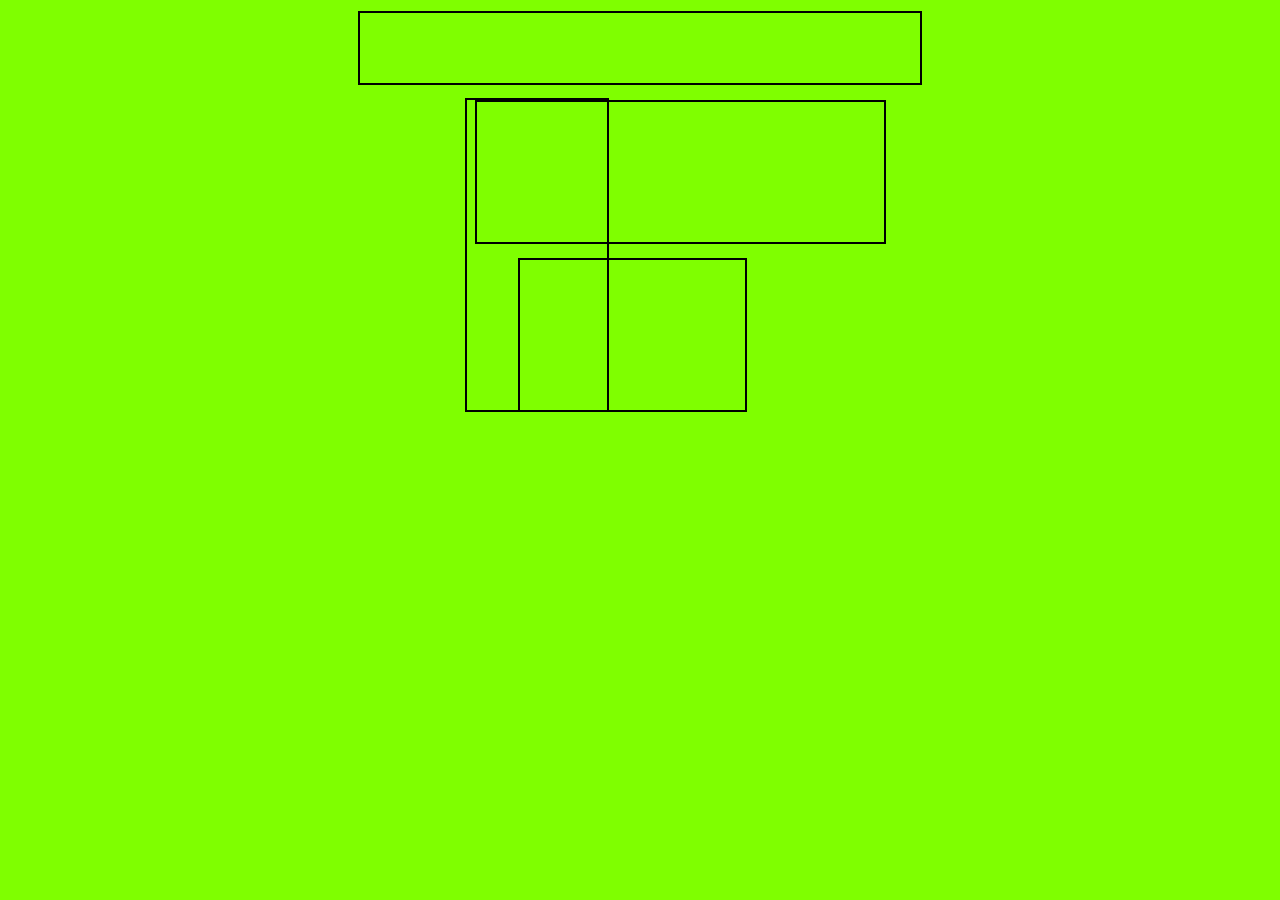
<file: laba1/public/index.html>
<!DOCTYPE html>
<html lang="en">
<head>

    <meta charset="UTF-8">
    <title>Лаба№1</title>
    <link rel="stylesheet" href="style.css">

</head>
<body bgcolor="#7fff00">
<div class="dip">
    <div class="block1 "></div>
    <div class="block2"></div>
    <div class="block3"></div>
    <div class="block4"></div>
</div>
</body>
</html>
</file>
<file: laba1/public/style.css>
.dip{
    display: flex;
    justify-content: center;
}
.block1{
    width: 540px;
    padding: 10px;
    height: 50px;
    border: 2px solid black;
    margin: 3px;
    position: fixed;
}
.block2{
    width: 230px;
    padding: 40px;
    height: 60px;
    border: 2px solid black;
    margin-left: -207px;
    margin-top: 175px;
    position: fixed;
    transform: rotate(100grad);
}
.block3{
    width: 327px;
    padding: 40px;
    height: 60px;
    border: 2px solid black;
    margin-top: 92px;
    margin-left: 80px;
    position: fixed;

}
.block4{
    width: 125px;
    padding: 50px;
    height: 50px;
    border: 2px solid black;
    margin-top: 250px;
    margin-left: -15px;
    position: fixed;
}
</file>
